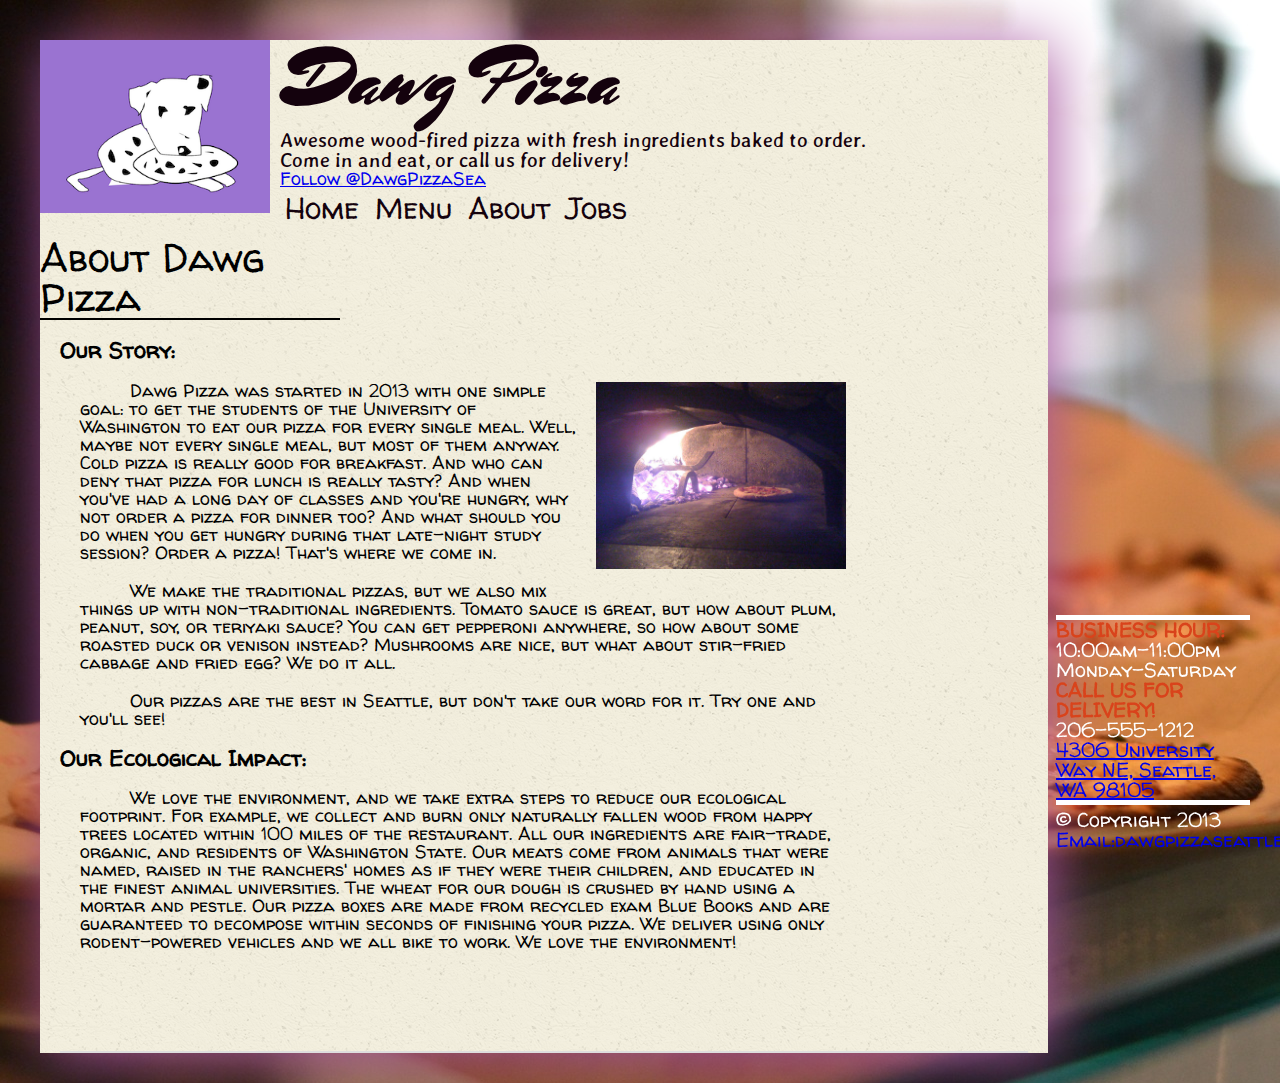
<file: about.html>
<!doctype html>
<html>
	<head>
		<meta charset="UTF-8">
		<link rel="stylesheet" type="text/css" href="css/styles.css">
		<meta name="author" content="yf8">
		
		<title>Dawg Pizza - Website</title>

	</head>
	<body>
		<div class="content-box1">
			<h1 class="title"><a href="index.html">
			<img class="logo" src="img/logo.png" alt="logo">
			</a>Dawg Pizza</h1>
			<h2 class="des">Awesome wood-fired pizza with fresh ingredients baked to order.</h2> 
			<h2 class="des">Come in and eat, or call us for delivery!</h2>
			<a href="https://twitter.com/DawgPizzaSea" class="twitter-follow-button" data-show-count="false">Follow @DawgPizzaSea</a>
			<script>!function(d,s,id){var js,fjs=d.getElementsByTagName(s)[0],p=/^http:/.test(d.location)?'http':'https';if(!d.getElementById(id)){js=d.createElement(s);js.id=id;js.src=p+'://platform.twitter.com/widgets.js';fjs.parentNode.insertBefore(js,fjs);}}(document, 'script', 'twitter-wjs');
			</script>
			
			<nav>
				<ul>
					<li><a href="index.html">Home</a></li>
					<li><a href="menu.html">Menu</a></li>
					<li><a href="about.html">About</a></li>
					<li><a href="jobs.html">Jobs</a></li>
				</ul>
			</nav>

			<h2 class="border">About Dawg Pizza</h2>
			<div class="col2">


				<section>
				
					<h3 class="highlight">Our Story:</h3>
					<p><img class="pic2" src="img/pizza-oven.jpg">Dawg Pizza was started in 2013 with one simple goal: to get the students of the University of Washington to eat our pizza for every 
					single meal. Well, maybe not every single meal, but most of them anyway. Cold pizza is really good for breakfast. And who can deny that pizza for lunch is really tasty? And when you've had a long day of classes and you're hungry, why not order a pizza for dinner too? And what should you do when you get hungry during that late-night study session? Order a pizza! That's where we come in.</p>

					<p>We make the traditional pizzas, but we also mix things up with non-traditional ingredients. Tomato sauce is great, but how about plum, peanut, soy, or teriyaki sauce? You can get pepperoni anywhere, so how about some roasted duck or venison instead? Mushrooms are nice, but what about stir-fried cabbage and fried egg? We do it all.</p>

					<p>Our pizzas are the best in Seattle, but don't take our word for it. Try one and you'll see!</p>
				
					<h3 class="highlight">Our Ecological Impact:</h3>
					<p>We love the environment, and we take extra steps to reduce our ecological footprint. For example, we collect and burn only naturally fallen wood from happy trees located within 100 miles of the restaurant. All our ingredients are fair-trade, organic, and residents of Washington State. Our meats come from animals that were named, raised in the ranchers' homes as if they were their children, and educated in the finest animal universities. The wheat for our dough is crushed by hand using a mortar and pestle. Our pizza boxes are made from recycled exam Blue Books and are guaranteed to decompose within seconds of finishing your pizza. We deliver using only rodent-powered vehicles and we all bike to work. We love the environment!</p>
				</section>
			</div>
			<p class="grey-line"></p>

			<footer>
				<div class="foot">
					<div id="delivery" class="row-fluid"></div>
					<h3 class="h3">BUSINESS HOUR:</h3>
					<h4>10:00am-11:00pm Monday-Saturday</h4>
					<h3 class="h3">CALL US FOR DELIVERY!</h3>
					<h4>206-555-1212</h4>
					<h4><a href="http://maps.google.com/?q=4306 University Way NE, Seattle, WA, 98105" target="_blank">4306 University Way NE, Seattle, WA 98105</a></h4>
				</div>
				<h6>© Copyright 2013</h6>

				
				<a class="mail" href="mailto:dawgpizzaseattle@gmail.com">Email:dawgpizzaseattle@gmail.com</a>
			 	
				</div>
			</footer>

			
		</div>

	</body>
</html>
</file>
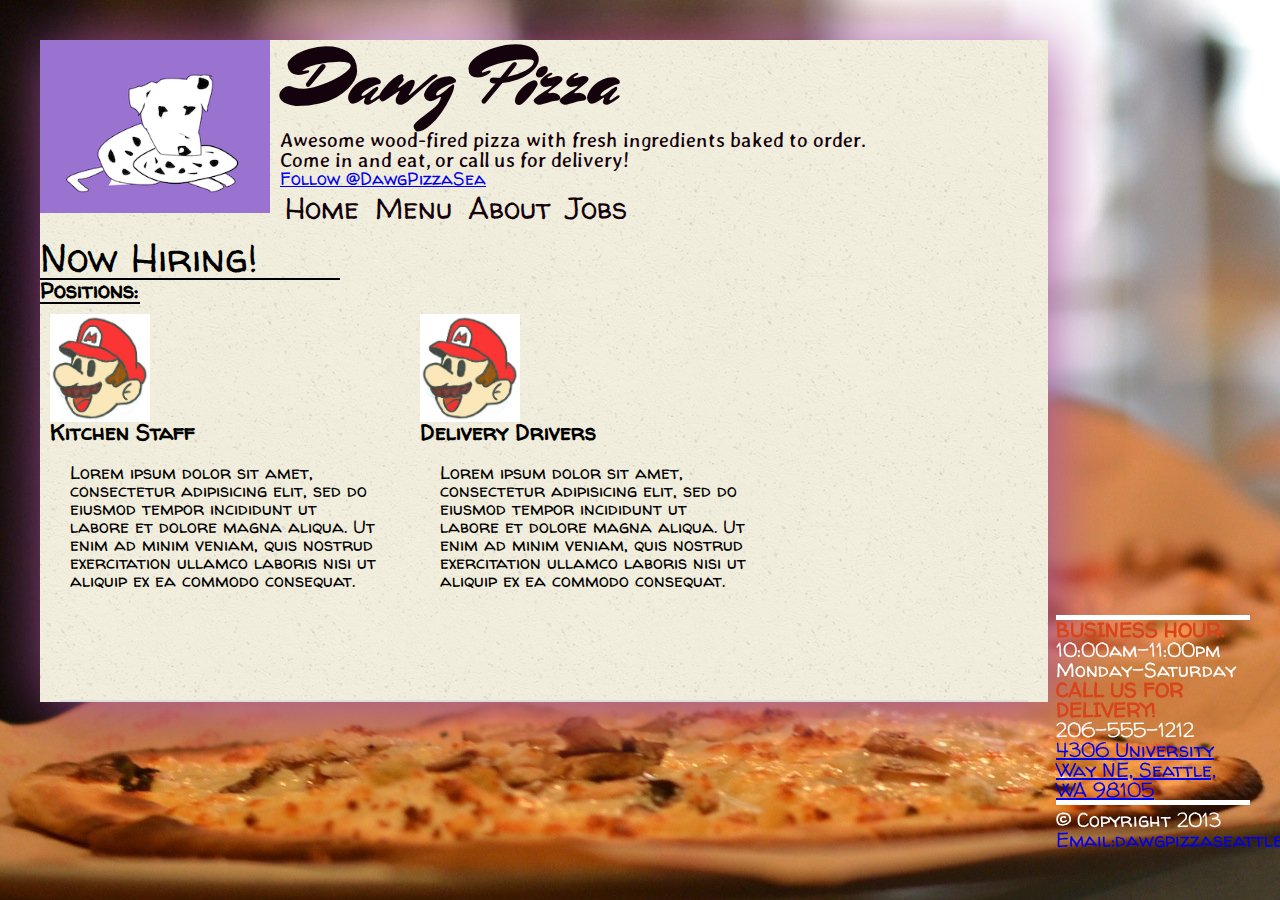
<file: jobs.html>
<!doctype html>
<html>
	<head>
		<meta charset="UTF-8">
		<link rel="stylesheet" type="text/css" href="css/styles.css">
		<meta name="author" content="yf8">
		
		<title>Dawg Pizza - Website</title>

	</head>
	<body>
		<div class="content-box1">
			<h1 class="title"><a href="index.html">
			<img class="logo" src="img/logo.png" alt="logo">
			</a>Dawg Pizza</h1>
			<h2 class="des">Awesome wood-fired pizza with fresh ingredients baked to order.</h2> 
			<h2 class="des">Come in and eat, or call us for delivery!</h2>
			<a href="https://twitter.com/DawgPizzaSea" class="twitter-follow-button" data-show-count="false">Follow @DawgPizzaSea</a>
			<script>!function(d,s,id){var js,fjs=d.getElementsByTagName(s)[0],p=/^http:/.test(d.location)?'http':'https';if(!d.getElementById(id)){js=d.createElement(s);js.id=id;js.src=p+'://platform.twitter.com/widgets.js';fjs.parentNode.insertBefore(js,fjs);}}(document, 'script', 'twitter-wjs');
			</script>
			
			<nav>
				<ul>
					<li><a href="index.html">Home</a></li>
					<li><a href="menu.html">Menu</a></li>
					<li><a href="about.html">About</a></li>
					<li><a href="jobs.html">Jobs</a></li>
				</ul>
			</nav>

			<h3 class="border">Now Hiring!</h3>
			<h4 class="highlight border2">Positions:</h4>
			
			
				<div class="col">
					<img class="head" src="img/head.jpg"><h5 class="highlight">Kitchen Staff</h5>
					<p>Lorem ipsum dolor sit amet, consectetur adipisicing elit, sed do eiusmod
					tempor incididunt ut labore et dolore magna aliqua. Ut enim ad minim veniam,
					quis nostrud exercitation ullamco laboris nisi ut aliquip ex ea commodo
					consequat.</p>
				</div>

				<div class="col">
					<img class="head" src="img/head.jpg"><h5 class="highlight">Delivery Drivers</h5>
					<p>Lorem ipsum dolor sit amet, consectetur adipisicing elit, sed do eiusmod
					tempor incididunt ut labore et dolore magna aliqua. Ut enim ad minim veniam,
					quis nostrud exercitation ullamco laboris nisi ut aliquip ex ea commodo
					consequat.</p>
				</div>
			
			<p class="clear"></p>
			<p class="grey-line"></p>
		</div>
		
		

			<footer>
				<div class="foot">
					<div id="delivery" class="row-fluid"></div>
					<h3 class="h3">BUSINESS HOUR:</h3>
					<h4>10:00am-11:00pm Monday-Saturday</h4>
					<h3 class="h3">CALL US FOR DELIVERY!</h3>
					<h4>206-555-1212</h4>
					<h4><a href="http://maps.google.com/?q=4306 University Way NE, Seattle, WA, 98105" target="_blank">4306 University Way NE, Seattle, WA 98105</a></h4>
				</div>
				<h6>© Copyright 2013</h6>

				
				<a class="mail" href="mailto:dawgpizzaseattle@gmail.com">Email:dawgpizzaseattle@gmail.com</a>
			 	
				</div>
			</footer>

			
		</div>

	</body>
</html>
</file>
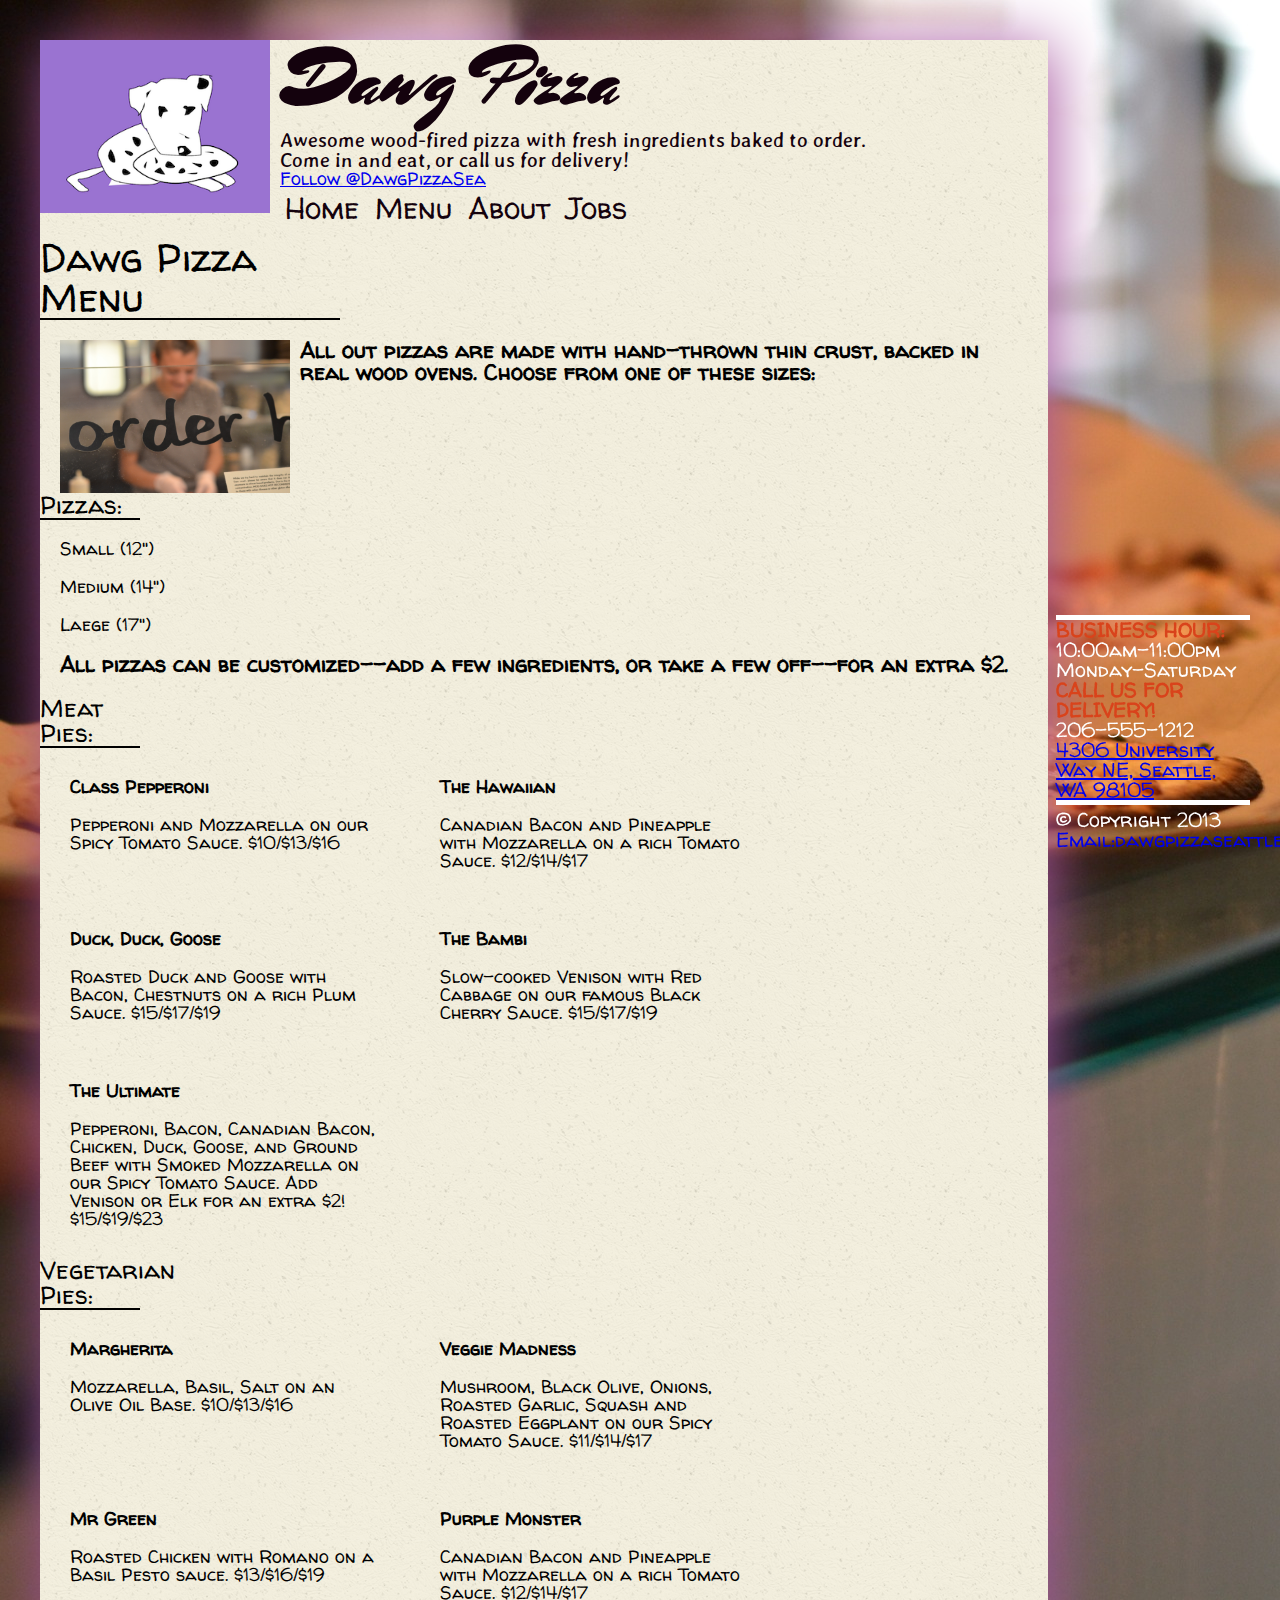
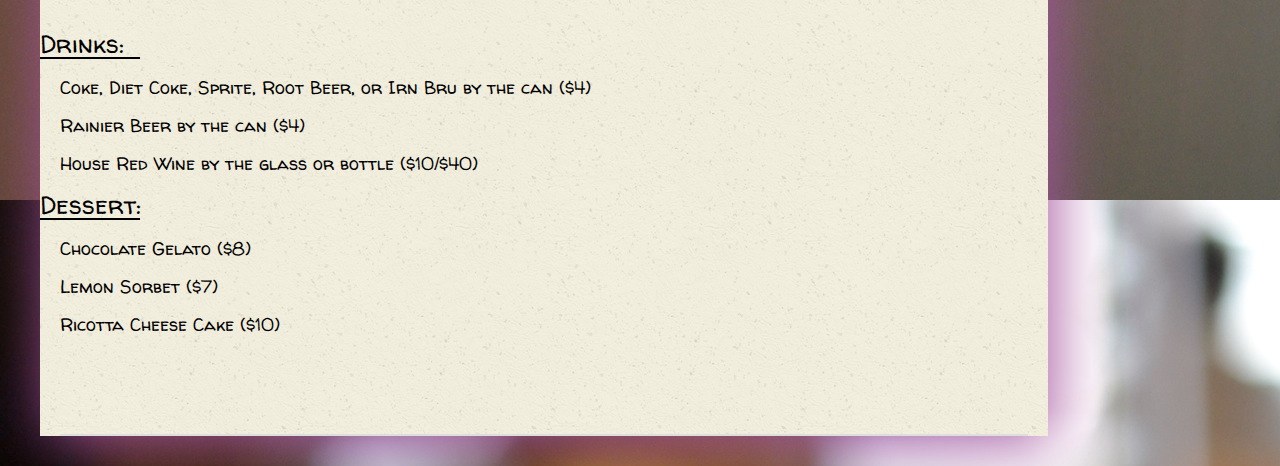
<file: menu.html>
<!doctype html>
<html>
	<head>
		<meta charset="UTF-8">
		<link rel="stylesheet" type="text/css" href="css/styles.css">
		<meta name="author" content="yf8">
		
		<title>Dawg Pizza - Website</title>

	</head>
	<body>
		<div class="content-box1">
			<h1 class="title"><a href="index.html">
			<img class="logo" src="img/logo.png" alt="logo">
			</a>Dawg Pizza</h1>
			<h2 class="des">Awesome wood-fired pizza with fresh ingredients baked to order.</h2> 
			<h2 class="des">Come in and eat, or call us for delivery!</h2>
			<a href="https://twitter.com/DawgPizzaSea" class="twitter-follow-button" data-show-count="false">Follow @DawgPizzaSea</a>
			<script>!function(d,s,id){var js,fjs=d.getElementsByTagName(s)[0],p=/^http:/.test(d.location)?'http':'https';if(!d.getElementById(id)){js=d.createElement(s);js.id=id;js.src=p+'://platform.twitter.com/widgets.js';fjs.parentNode.insertBefore(js,fjs);}}(document, 'script', 'twitter-wjs');
			</script>
			

			<nav>
				<ul>
					<li><a href="index.html">Home</a></li>
					<li><a href="menu.html">Menu</a></li>
					<li><a href="about.html">About</a></li>
					<li><a href="jobs.html">Jobs</a></li>
				</ul>
			</nav>

			<h2 class="border">Dawg Pizza Menu</h2>
			<p class="highlight"><img class="logo" src="img/pizza-order.jpg">All out pizzas are made with hand-thrown thin crust, backed in real wood ovens. Choose from one of these sizes:</p>
			<h3 class="border2">Pizzas:</h3>
			<p class="front-margin">Small (12")</p>
			<p class="front-margin">Medium (14")</p>
			<p class="front-margin">Laege (17")</p>
			<p class="highlight">All pizzas can be customized--add a few ingredients, or take a few off--for an extra $2.</p>

			<h3 class="border2">Meat Pies:</h3>
			
			
				<div class="col">
					<p class="name">Class Pepperoni</p>
					<p>Pepperoni and Mozzarella on our Spicy Tomato Sauce. $10/$13/$16</p>
				</div>
				<div class="col">
					<p class="name">The Hawaiian</p>
					<p>Canadian Bacon and Pineapple with Mozzarella on a rich Tomato Sauce.  $12/$14/$17</p>
				</div>
				<div class="col">
					<p class="name">Duck, Duck, Goose</p>
					<p>Roasted Duck and Goose with Bacon, Chestnuts on a rich Plum Sauce.  $15/$17/$19</p>
				</div>
				<div class="col">
					<p class="name">The Bambi</p>
					<p>Slow-cooked Venison with Red Cabbage on our famous Black Cherry Sauce.  $15/$17/$19</p>
				</div>
				<div class="col">
					<p class="name">The Ultimate</p>
					<p>Pepperoni, Bacon, Canadian Bacon, Chicken, Duck, Goose, and Ground Beef with Smoked Mozzarella on our Spicy Tomato Sauce. Add Venison or Elk for an extra $2!  $15/$19/$23</p>
				</div>
			
			<h3 class="border2">Vegetarian Pies:</h3>
			
				<div class="col">
					<p class="name">Margherita</p>
					<p>Mozzarella, Basil, Salt on an Olive Oil Base.  $10/$13/$16</p>
				</div>
				<div class="col">
					<p class="name">Veggie Madness</p>
					<p>Mushroom, Black Olive, Onions, Roasted Garlic, Squash and Roasted Eggplant on our Spicy Tomato Sauce.  $11/$14/$17</p>
				</div>
				<div class="col">
					<p class="name">Mr Green</p>
					<p>Roasted Chicken with Romano on a Basil Pesto sauce. $13/$16/$19</p>
				</div>
				<div class="col">
					<p class="name">Purple Monster</p>
					<p>Canadian Bacon and Pineapple with Mozzarella on a rich Tomato Sauce.  $12/$14/$17</p>
				</div>
			

			
			<h3 class="border2">Drinks:</h3>
			<p>Coke, Diet Coke, Sprite, Root Beer, or Irn Bru by the can ($4)</p>
			<p>Rainier Beer by the can ($4)</p>
			<p>House Red Wine by the glass or bottle ($10/$40)</p>

			<h3 class="border2">Dessert:</h3>
			<p>Chocolate Gelato ($8)</p>
			<p>Lemon Sorbet ($7)</p>
			<p>Ricotta Cheese Cake ($10)</p>
			<p class="grey-line"></p>


			<footer>
				<div class="foot">
					<div id="delivery" class="row-fluid"></div>
					<h3 class="h3">BUSINESS HOUR:</h3>
					<h4>10:00am-11:00pm Monday-Saturday</h4>
					<h3 class="h3">CALL US FOR DELIVERY!</h3>
					<h4>206-555-1212</h4>
					<h4><a href="http://maps.google.com/?q=4306 University Way NE, Seattle, WA, 98105" target="_blank">4306 University Way NE, Seattle, WA 98105</a></h4>
				</div>
				<h6>© Copyright 2013</h6>

				
				<a class="mail" href="mailto:dawgpizzaseattle@gmail.com">Email:dawgpizzaseattle@gmail.com</a>
			 	
				</div>
			</footer>
			
		</div>

	</body>
</html>
</file>
<file: css/styles.css>
@import url(reset.css);
/*title font-family:*/
@import url(http://fonts.googleapis.com/css?family=Mrs+Sheppards);
@import url(http://fonts.googleapis.com/css?family=Averia+Gruesa+Libre);
/*body font-family:*/
@import url(http://fonts.googleapis.com/css?family=Walter+Turncoat);



body {
	background-image: url(../img/pizza1.jpg);
	background-repeat: repeat;
	font-family: 'Walter Turncoat', sans-serif;
	font-size: 18px;
	padding: 10px;
}

p {
	margin-bottom: 10px;
	margin: 20px;
}


section p {
	text-indent: 50px;
}

.connect {
	margin-left: 260px;
}
.content-box1 {
	width: 80%;
	background-image: url(../img/ricepaper_v3.png);
	margin: 30px;
	margin-bottom: 0px;
	box-shadow: 5px 5px 60px #A6559F;
}

.content-margin {
	width: 75%;
	
	margin: 30px;
	margin-left: 100px;
	

}

.margin {
	margin: 10px;
} 
.title {
	font-family: 'Mrs Sheppards', sans-serif;
	color: #14020D;
	font-size: 80px;
	margin-bottom: 10px;
}

.logo {
	float: left;
	margin-right: 10px;
	width: 230px;
}

.pic {
	clear: both;
	float: left;
	margin-right: 10px;
	
	margin-bottom: 20px;
	width: 250px;
}

.pic2 {
	float: right;
	margin-left: 20px;
	
	margin-bottom: 20px;
	width: 250px;
}

.head {
	clear: both;
	float: left;
	margin-right: 20px;
	width: 100px; 
}
 
.des {
	font-family: 'Averia Gruesa Libre', sans-serif;
	color: #14020D;
	font-size: 20px;
}

nav {
	width: 80%;
	border-radius: 5px;
}
nav li {
	display: inline-block;
	font-size: 30px;

}
nav a {
	display: inline-block;
	padding: 5px;
	color: #14020D;
	text-decoration: none;
}

nav a:hover {
	text-decoration: underline;
}

.border {
	margin-top: 10px;
	border-bottom: 2px solid;
	font-size: 40px;
	
	width: 300px;
	

}

.border2 {
	border-bottom: 2px solid;
	font-size: 25px;
	width: 100px;
}

.front-margin {
	margin-right: 30px;
}

.highlight {
	clear: both;
	font-size: 120%;
	font-weight: bold;
}

.clear {
	clear: both;
}

.col {
	width: 350px;
	float: left;
	margin: 10px;
}

.col2 {
	width: 80%;
	margin: 20px;
} 

.name {
	font-weight: bold;
}

footer {
	color: #FFF;
	font-family: 'Walter Turncoat', sans-serif;
	font-size: 20px;
	bottom: 40px;
	right: 30px;
	max-width: 194px;
	padding-bottom: 10px;
	padding-left: 10px;
	position: fixed;
	display: block;
}
.foot {
	border-color: #A6559F;
	border-top: 5px solid;
	border-bottom: 5px solid;
	margin-bottom: 5px;
}



div {
	display: block;
}

.h3 {
	color: #D9431B;
	font-weight: bold;	
}



.h5 {
	color: #14020D;

}
.mail {

	text-decoration: none;
}


.mail:hover {
	text-decoration: underline;
}

.grey-line {
	border-width: 2px;
	border-top-style: solid;
	margin-top: 100px;

	border-color: #DEDEDE;
}
</file>
